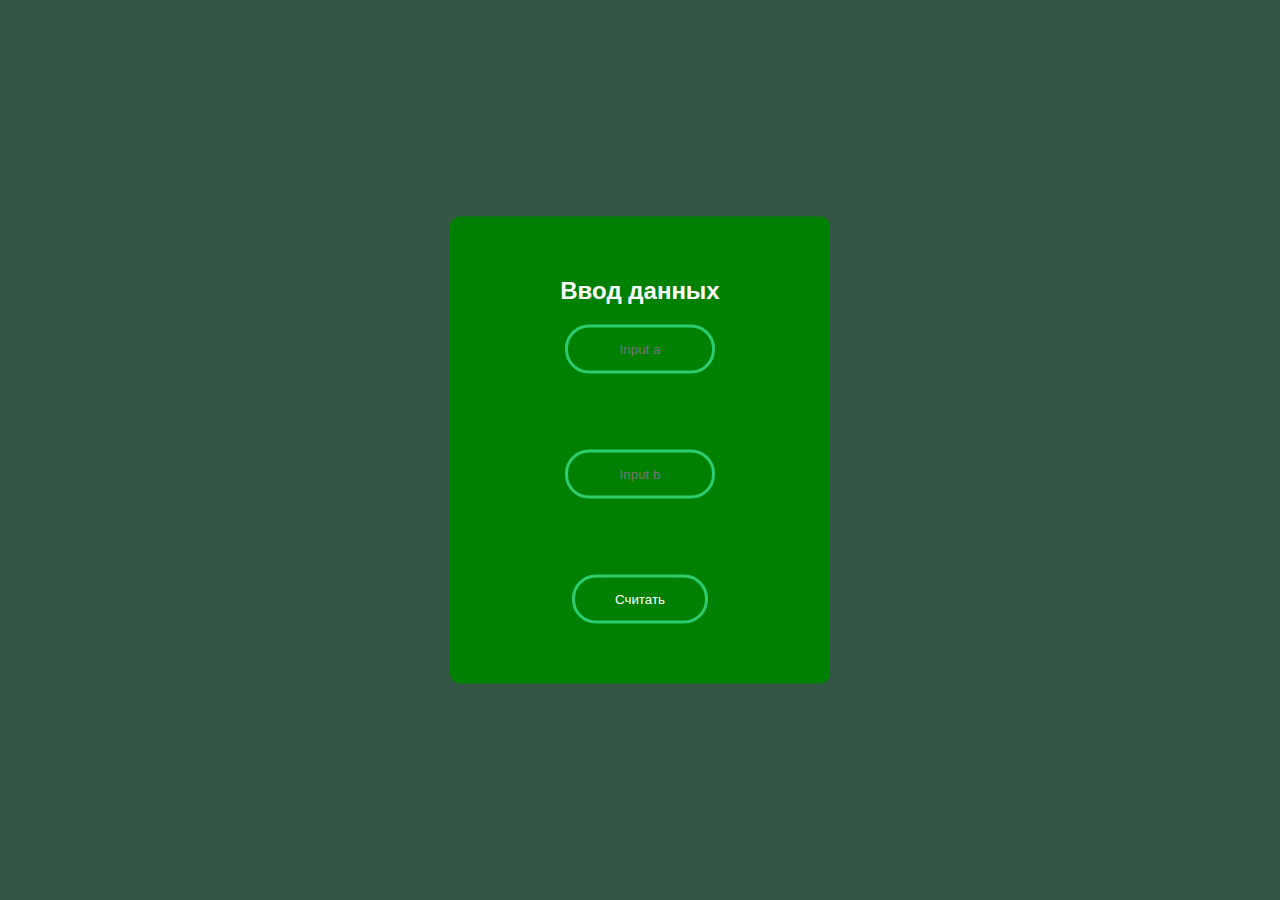
<file: index.html>
<html lang="en" dir="ltr">
  <head>
    <meta charset="utf-8">
	<!-- --> <link rel="stylesheet" href="style.css"> 
    <title>my first lab</title>
  </head>

<form class="box" action="index.html" method="post">
<h2  align="center"> Ввод данных </h2>
<h>a =</h>
<input type="text" id="myA" placeholder="Input a">
<br>
<br>
<h>b =</h>
<input type="text" id="myB" placeholder="Input b">
<br>
<br>
<input type="button" id="btn" value="Считать"> 
<script src="scriptmy.js"></script> 

</form>
</file>
<file: style.css>
body{
  margin: 0;
  padding: 0;
  font-family: sans-serif;
  background: #354;
}

.box{
  width: 300px;
  padding: 40px;
  position: absolute;
  top: 50%;
  left: 50%;
  transform: translate(-50%,-50%);
  background: green;
  text-align: center;
  border-radius: 10px;
  }
  
 .box h2{
  color: white;
  //text-transform: uppercase;
  font-weight: 1500;
  text-align: center;
}

.box h{
	display: none;
}

.box h1{
	color: white;
	text-transform: uppercase;
  font-weight: 150;
  text-align: center;
}

.box input[id = "myA"],.box input[id = "myB"]{
  border:0;
  background: none;
  display: block;
  margin: 20px auto;
  text-align: center;
  border: 3px solid #2ecc71;
  padding: 14px 40px;
  outline: none;
  color: white;
  border-radius: 24px;
  transition: 0.25s;
  cursor: pointer;
  position: relative;
  position:relative;
  width: 150px;
}

.box input[id = "myA"]:focus,.box input[id = "myB"]:focus{
  width: 250px;
  border-color: #2219B2;
}

.box input[id = "btn"]{
  border:0;
  background: none;
  display: block;
  margin: 20px auto;
  text-align: center;
  border: 3px solid #2ecc71;
  padding: 14px 40px;
  outline: none;
  color: white;
  border-radius: 24px;
  transition: 0.25s;
  cursor: pointer;
  position: relative;
  position:relative;
}
.box input[type = "btn"]:hover{
  background: #2ecc71;
  text-align: center;
}
</file>
